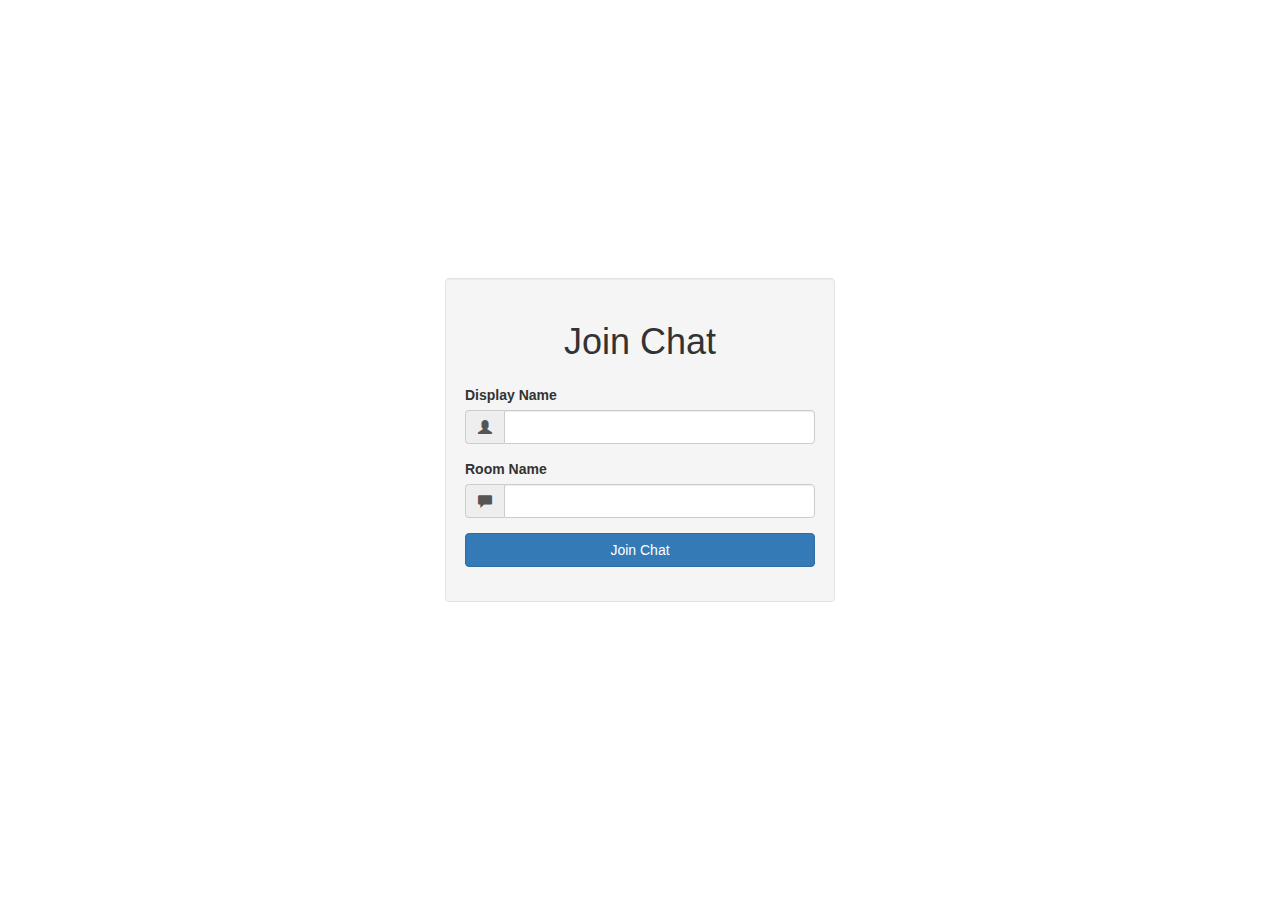
<file: public/index.html>
<!doctype html>
<html>
	<head>
		<meta charset="UTF-8">
		<title>
			Socket.io basics
		</title>
		<link rel="stylesheet" href="./css/bootstrap.min.css">
		<link rel="stylesheet" href="./css/styles.css">
	</head>
	<body>
		
		<div class="vertical-center">
			<div class="container">
				<div class="row">
					<div class="col-md-4 col-md-offset-4 well">
						<h1 class="text-center">Join Chat</h1>

						<form action="/chat.html">
							<div class="form-group">
								<label>Display Name</label>
								
								<div class="input-group">
									<span class="input-group-addon">
										<i class="glyphicon glyphicon-user">	</i>
									</span>
									<input type="text" name="name" class="form-control"/>
								
								</div>
							</div>

							<div class="form-group">
								<label>Room Name</label>
								<div class="input-group">
									<span class="input-group-addon">
										<i class="glyphicon glyphicon-comment"> </i>
									</span>
									<input type="text" name="room" class="form-control"> 
								</div>

							</div>
								
								
							<div class="form-group">
								<input type="submit" value="Join Chat" class="btn btn-primary btn-block"/>
							</div>
						</form>

					</div>
				</div>
			</div>
		</div>


		


	</body>
</html>
</file>
<file: public/css/styles.css>
.vertical-center {
	min-height: 100vh;
	margin: 0;
	display: flex;
	align-items: center;
}

h1 {
	margin:24px 0;
}

.messages p {
	margin:5px 0;
}
</file>
